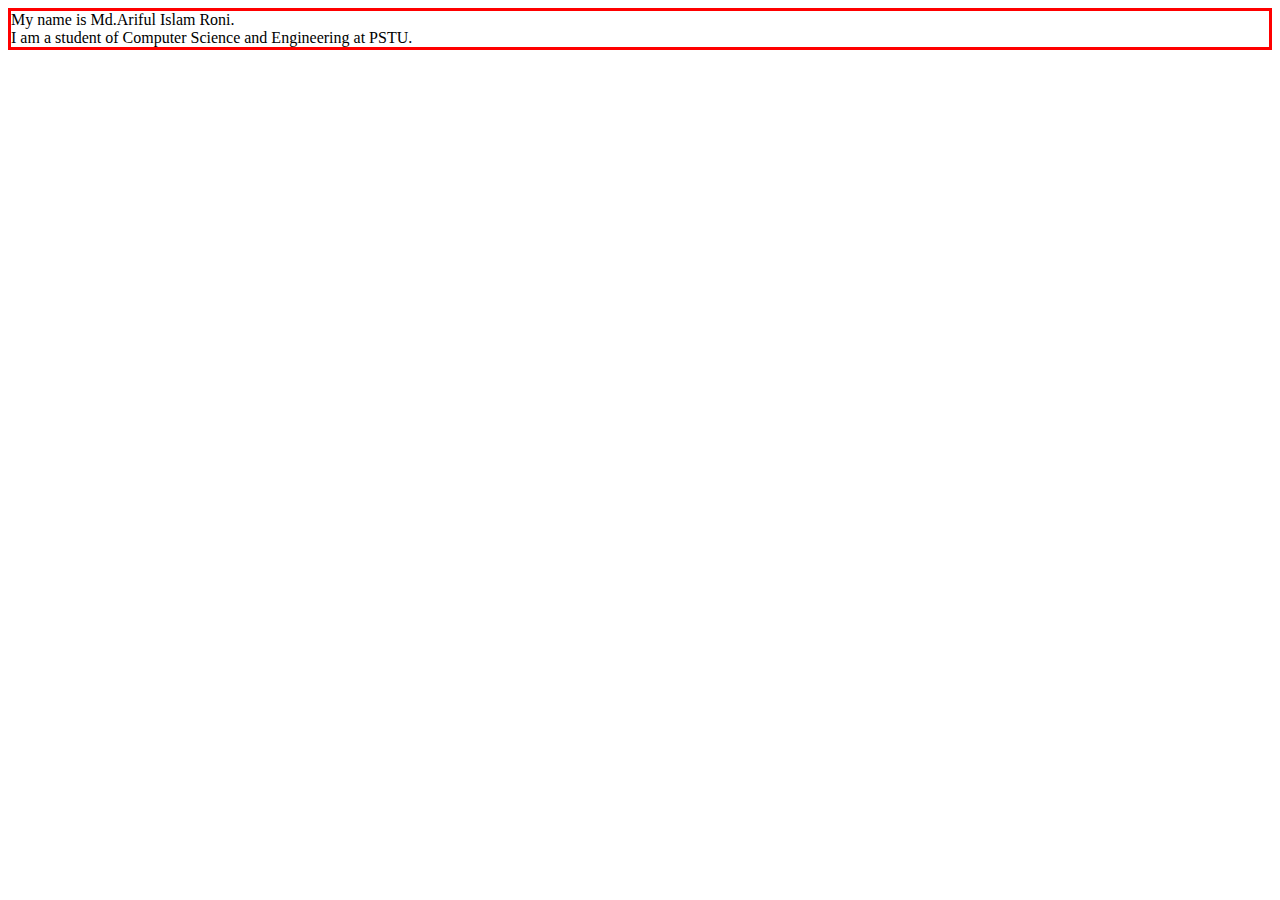
<file: Travel_agency/Travel Website FrontEnd/index.html>
<!DOCTYPE html>
<html lang="en">
<head>
    <meta charset="UTF-8">
    <meta http-equiv="X-UA-Compatible" content="IE=edge">
    <meta name="viewport" content="width=device-width, initial-scale=1.0">
    <title>Document</title>
    <link rel="stylesheet" href="style.css">
</head>
<body>
    <div> My name is Md.Ariful Islam Roni. <br>I am a student of Computer Science and Engineering at PSTU.</div>
</body>
</html>
</file>
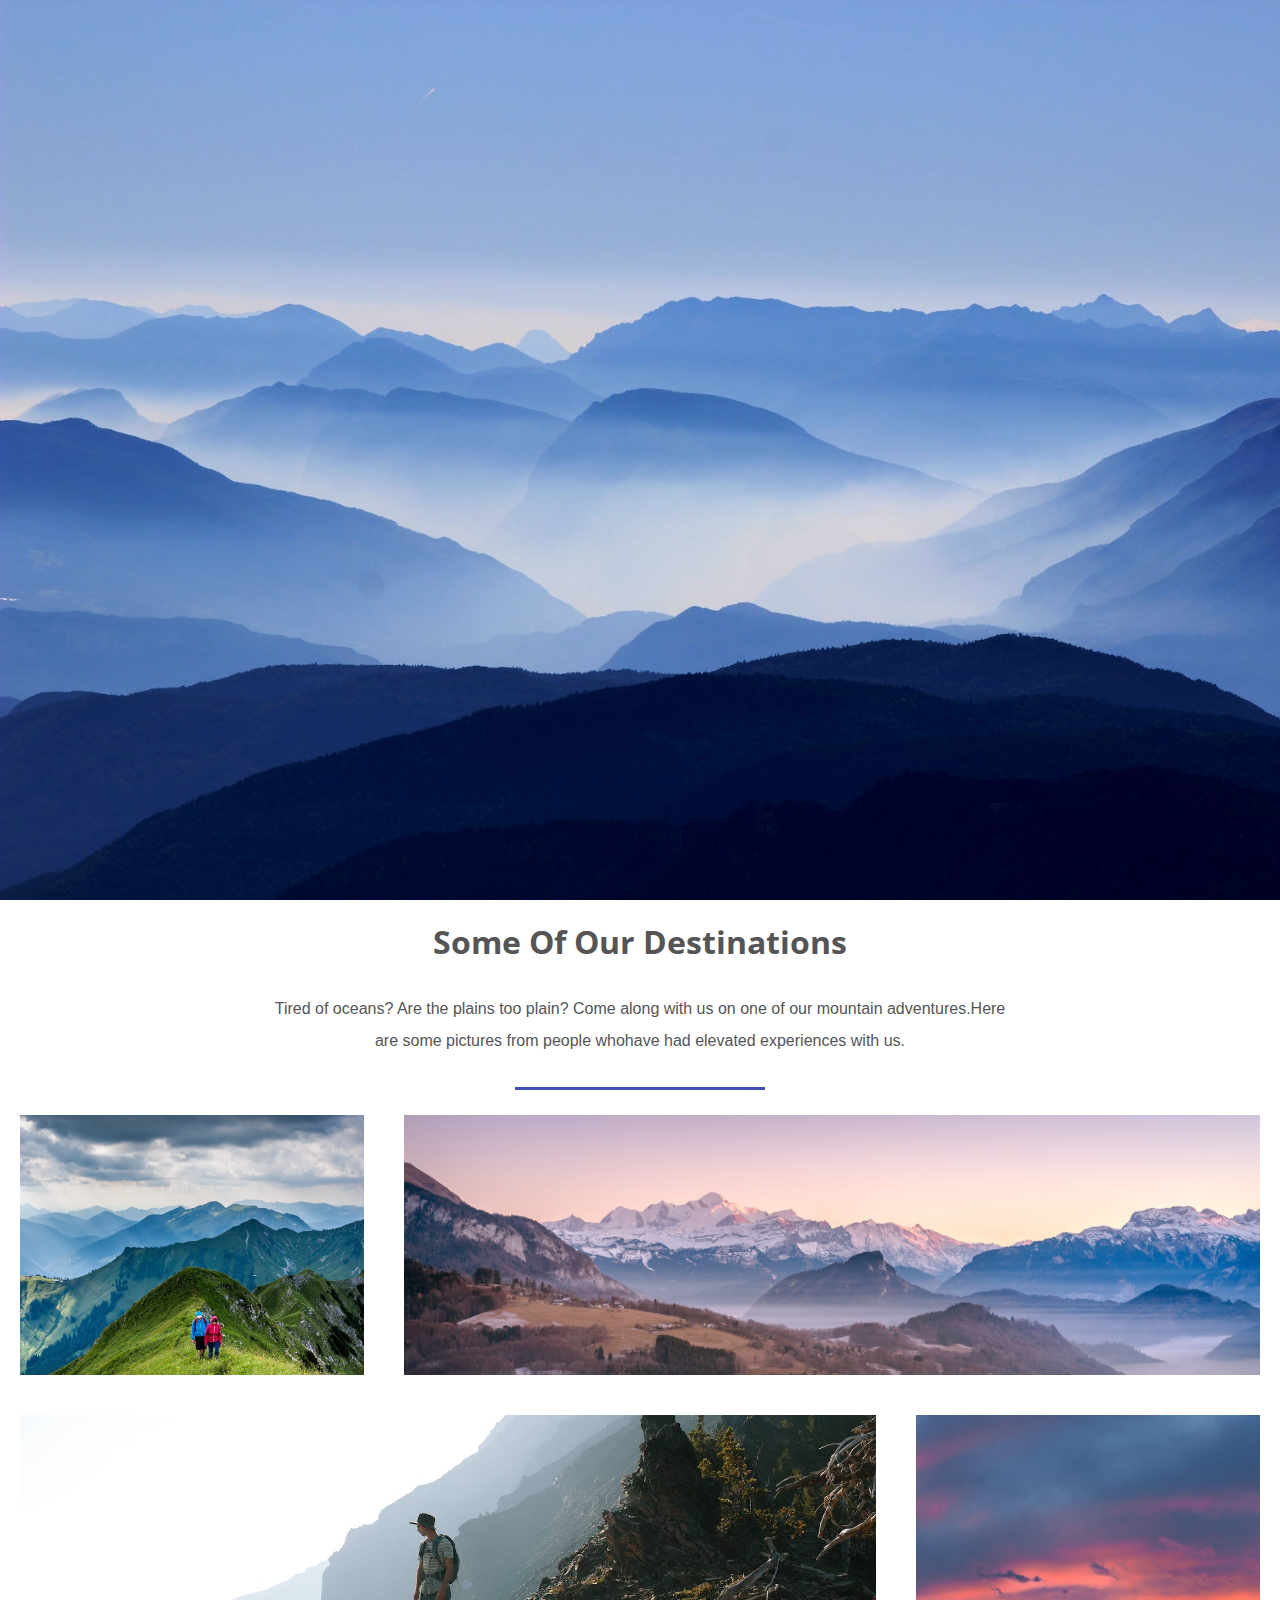
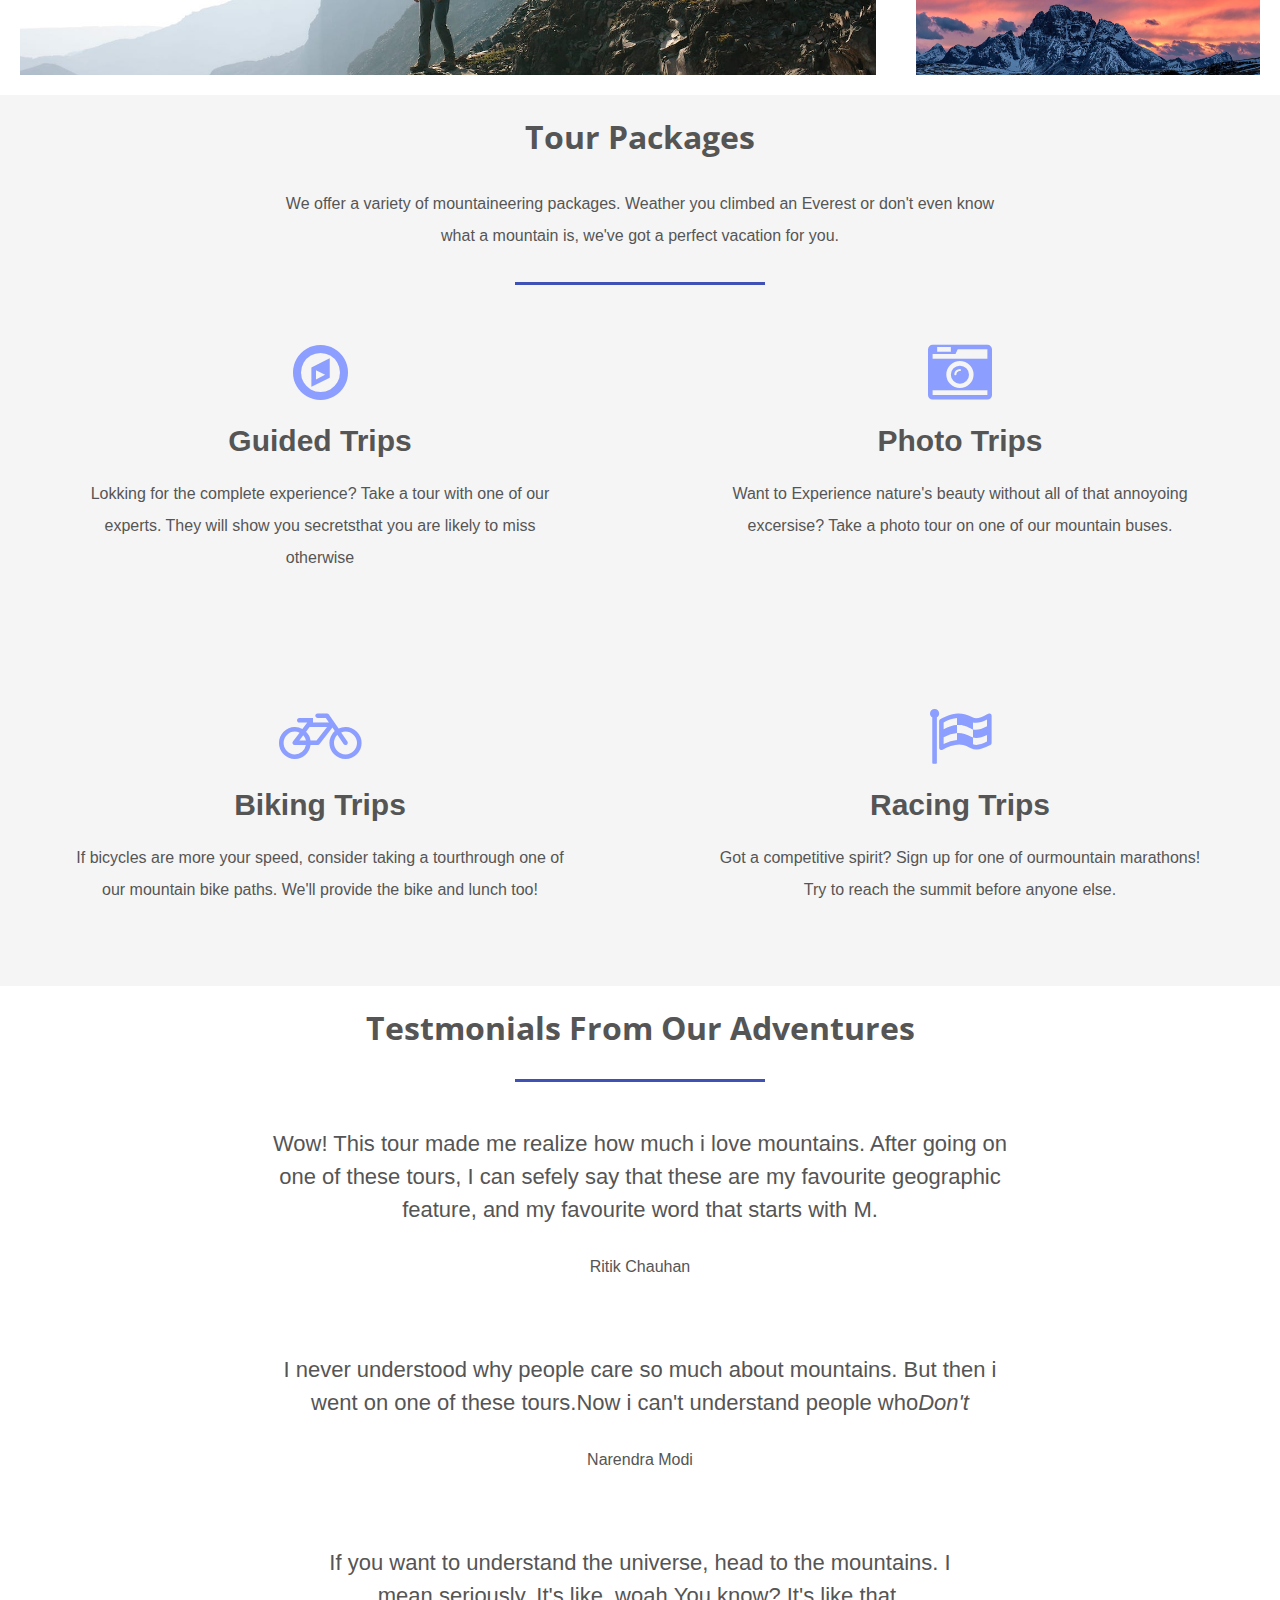
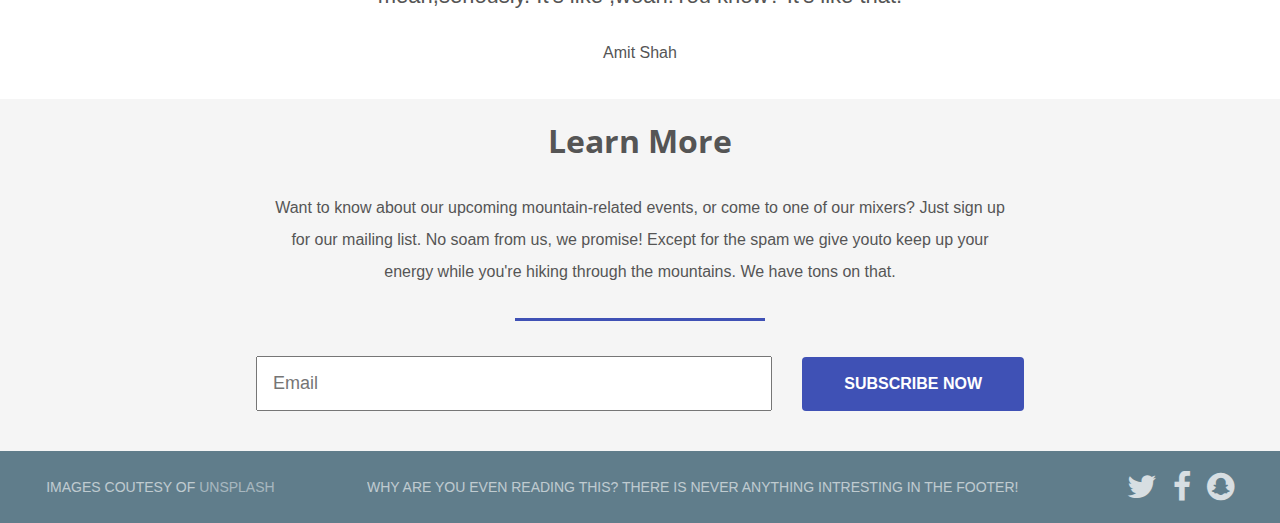
<file: Travel_agency/Travel Website FrontEnd/travel.html>
<!DOCTYPE html>
<html lang="en" dir="ltr">
  <head>
    <meta charset="utf-8">
    <link rel="stylesheet" href="travelStyle.css">
    <link href="https://fonts.googleapis.com/css2?family=Open+Sans&display=swap" rel="stylesheet">
    <link href="https://fonts.googleapis.com/css2?family=Open+Sans&family=Quicksand&display=swap" rel="stylesheet">
    <link rel="stylesheet" href="https://stackpath.bootstrapcdn.com/font-awesome/4.7.0/css/font-awesome.min.css">
    <title>TravelEra</title>
  </head>
  <body>
    <header>
    <h2><a href="#">Mountain Travel</a></h2>
    <nav>
      <li> <a href="#">Home</a> </li>
      <li> <a href="#">Tours</a> </li>
      <li> <a href="#">Contact</a> </li>
    </nav>
  </header>

  <section class="hero">
    <div class="background-image" style="background-image: url(img/main.jpg);"></div>
    <div class="hero-content-area">
      <h1>Mountain Travel</h1>
      <h3>Adventure And Tours Around The World</h3>
      <a href="#" class="btn">Contact Us Now</a>
    </div>
  </section>

  <section class="destinations">
    <h3 class="title">Some of our destinations</h3>
    <p>Tired of oceans? Are the plains too plain? Come along with us on one of our mountain adventures.Here are some pictures from people whohave had elevated experiences with us.</p>
    <hr>

    <ul class="grid">
      <li class="small" style="background-image: url(img/mountain1.jpg);"></li>
      <li class="large" style="background-image: url(img/mountain2.jpg);"></li>
      <li class="large" style="background-image: url(img/mountain3.jpg);"></li>
      <li class="small" style="background-image: url(img/mountain4.jpg);"></li>
    </ul>
  </section>


  <section class="packages">
    <h3 class="title">Tour Packages</h3>
    <p>We offer a variety of mountaineering packages. Weather you climbed an Everest or don't even know what a mountain is, we've got a perfect vacation for you.</p>
    <hr>

    <ul class="grid">
      <li>
        <i class="fa fa-compass fa-4x"></i>
        <h4>Guided Trips</h4>
        <p>Lokking for the complete experience? Take a tour with one of our experts. They will show you secretsthat you are likely to miss otherwise</p>
      </li>

      <li>
        <i class="fa fa-camera-retro fa-4x"></i>
        <h4>Photo Trips</h4>
        <p>Want to Experience nature's beauty without all of that annoyoing excersise? Take a photo tour on one of our mountain buses.</p>
      </li>

      <li>
        <i class="fa fa-bicycle fa-4x"></i>
        <h4>Biking Trips</h4>
        <p>If bicycles are more your speed, consider taking a tourthrough one of our mountain bike paths. We'll provide the bike and lunch too!</p>
      </li>

      <li>
        <i class="fa fa-flag-checkered fa-4x"></i>
        <h4>Racing Trips</h4>
        <p>Got a competitive spirit? Sign up for one of ourmountain marathons! Try to reach the summit before anyone else.</p>
      </li>
    </ul>
  </section>

  <section class="testimonials">
    <h3 class="title">Testmonials from our adventures</h3>
    <hr>
    <p class="quote">Wow! This tour made me realize how much i love mountains. After going on one of these tours, I can sefely say that these are my favourite geographic feature, and my favourite word that starts with M.</p>
    <p class="Author">Ritik Chauhan</p>
    <p class="quote">I never understood why people care so much about mountains. But then i went on one of these tours.Now i can't understand people who<em>Don't</em></p>
    <p class="Author">Narendra Modi</p>
    <p class="quote">If you want to understand the universe, head to the mountains. I mean,seriously. It's like ,woah.You know? It's like that.</p>
    <p class="Author">Amit Shah</p>
  </section>

  <section class="contact">
    <h3 class="title">Learn More</h3>
    <p>Want to know about our upcoming mountain-related events, or come to one of our mixers? Just sign up for our mailing list. No soam from us, we promise! Except for the spam we give youto keep up your energy while you're hiking through the mountains. We have tons on that.</p>
    <hr>

    <form >
      <input type="email" placeholder="Email">
      <a href="#" class="btn">Subscribe Now</a>
    </form>
  </section>

  <footer>
    <p>Images coutesy of <a href="http://unsplash.com/">unsplash</a> </p>
    <p>Why are you even reading this? There is never anything intresting in the footer!</p>
    <ul>
      <li> <a href="#"> <i class="fa fa-twitter fa-2x"></i> </a> </li>
      <li> <a href="#"> <i class="fa fa-facebook fa-2x"></i> </a> </li>
      <li> <a href="#"> <i class="fa fa-snapchat fa-2x"></i> </a> </li>
    </ul>
  </footer>
  </body>
</html>
</file>
<file: Travel_agency/Travel Website FrontEnd/style.css>
div {border: 3px solid red;}
</file>
<file: Travel_agency/Travel Website FrontEnd/travelStyle.css>
/* General Styles */

*{
  margin:0;
  padding:0;
  box-sizing: border-box;
}

html{
  font: normal 16px sans-serif;
  color: #555;
}

ul, nav{
  list-style: none;
}


a{
  text-decoration:none;
  opacity:0.75;
  color:#fff;
}

.grid{
  width:100%;
  display:flex;
  flex-wrap: wrap;
  justify-content: center;
}

hr{
  width: 250px;
  height: 3px;
  background-color: #3f51b5;
  border: 0;
  margin-bottom: 5px;
}

section h3.title{
  text-transform: capitalize;
  font: bold 32px "Open Sans", sans-serif;
  margin-bottom: 30px;
  text-align: center;
  margin-top: 20px;
}

section p{
  max-width: 775px;
  line-height: 2;
  padding: 0 20px;
  margin-bottom: 30px;
  text-align: center;
}

@media (max-width:800px) {
  section{
    padding: 50px 20px;
  }
}

section:not(.hero):nth-child(even){
  background-color: #f5f5f5;
}

a:hover{
  opacity: 1;
}

/* Header Styles */

header{
  position:absolute;
  width:100%;
  display: flex;
  justify-content: space-between;
  align-items: center;
  padding: 35px 100px 0px;
  animation:1s fadein 0.5s forwards;
  opacity:0;
  color:#fff;
}

@keyframes fadein {
  100%{
    opacity:1;
  }
}

header h2{
  font-family: "Quicksand" sans-serif;
}

header nav{
  display: flex;
  margin-right: -15px;
}

header nav li{
  margin: 0px 15px;
}

@media (max-width:800px) {
  header{
    padding: 20px 50px;
    flex-direction: column;
  }
  header h2{
    margin-bottom: 15px;
  }
}

a.btn{
  border-radius: 4px;
  text-transform: uppercase;
  font-weight: bold;
  text-align: center;
  background-color: #3f51b5;
  opacity: 1;
}

section{
  display: flex;
  flex-direction: column;;
  align-items: center;
}


.hero{
  position: relative;
  justify-content: center;
  text-align: center;
  min-height: 100vh;
  color: #fff;
}

.hero .background-image{
  position: absolute;
  top: 0px;
  left: 0px;
  width: 100%;
  height:100%;
  background-size: cover;
  z-index: -1;
  background-color: #80a3db;
}

.hero h1{
  font: bold 60px "Open Sans", sans-serif;
  margin-bottom: 15px;
}

.hero h3{
  font: normal 28px "Open Sans", sans-serif;
  margin-bottom: 40px;
}

.hero a.btn{
  padding: 20px 46px;
}

.hero-content-area{
  opacity: 0;
  margin-top: 100px;
  animation: 1s sidefade 1s forwards;
}
@keyframes sidefade {
  100%{
    opacity:1;
    margin: 0;
  }
}

@media (max-width:800px) {
  .hero{
    min-height: 600px;
  }
  .hero h1{
    font-size: 48px;
  }
  .hero h3{
    font-size: 24px;
  }
  .hero a.btn{
    padding: 15px 40px;
  }
}

.destinations .grid li{
  height: 300px;
  padding: 20px;
  background-clip: content-box;
  background-size: cover;
  background-position: center;
}

.destinations .grid li.small{
  flex-basis: 30%;
}

.destinations .grid li.large{
  flex-basis:70%;
}

@media (max-width:1100px) {
    .destinations .grid li.small,
    .destinations .grid li.large{
      flex-basis: 50%;
    }
}

@media (max-width:800px) {
    .destinations .grid li.small,
    .destinations .grid li.large{
      flex-basis: 100%;
    }
}

.packages .grid li{
  padding: 50px;
  flex-basis: 50%;
  text-align: center;
}

.packages .grid li i{
  color: #8c9eff;
}

.packages .grid li h4{
  font-size: 30px;
  margin: 20px 0;
}

@media (max-width:800px) {
  .packages .grid li{
    flex-basis: 100%;
    padding: 20px;
  }
}

.testimonials .quote{
    font-size: 22px;
    font-weight: 300px;
    line-height: 1.5;
    margin: 40px 0  25px;
}

@media (max-width:800px) {
  .testimonials .quote{
    font-size: 18px;
    margin: 15px 0;
  }
  .testimonials .author{
    font-size: 14px;
  }
}

.contact form{
  display: flex;
  align-items: center;
  justify-content: center;
  flex-wrap: wrap;
  width:60%;
  margin-bottom: 40px;
  margin-top: 30px;
}

.contact form .btn{
  padding: 18px 42px;
}

.contact form input{
  padding: 15px;
  margin-right: 30px;
  font-size: 18px;
  color: #555;
  flex: 1;
}

@media (max-width:1000px) {
    .contact form input{
      flex-basis: 100%;
      margin: 0 0 20px 0;
    }
}

footer{
  display: flex;
  align-items: center;
  justify-content: space-around;
  background-color: #607d8b;
  color: #fff;
  padding: 20px 0;
}

footer ul{
  display: flex;;
}

footer ul li{
  margin-left: 16px;
}

footer p{
  text-transform: uppercase;
  font-size: 14px;
  opacity: 0.6;
  align-self: center;
}

@media (max-width:1100px){
  footer{
    flex-direction: column;
  }
  footer p{
    text-align: center;
    margin-bottom: 20px;
  }
  footer ul li{
    margin: 0 8px;
  }
}
</file>
